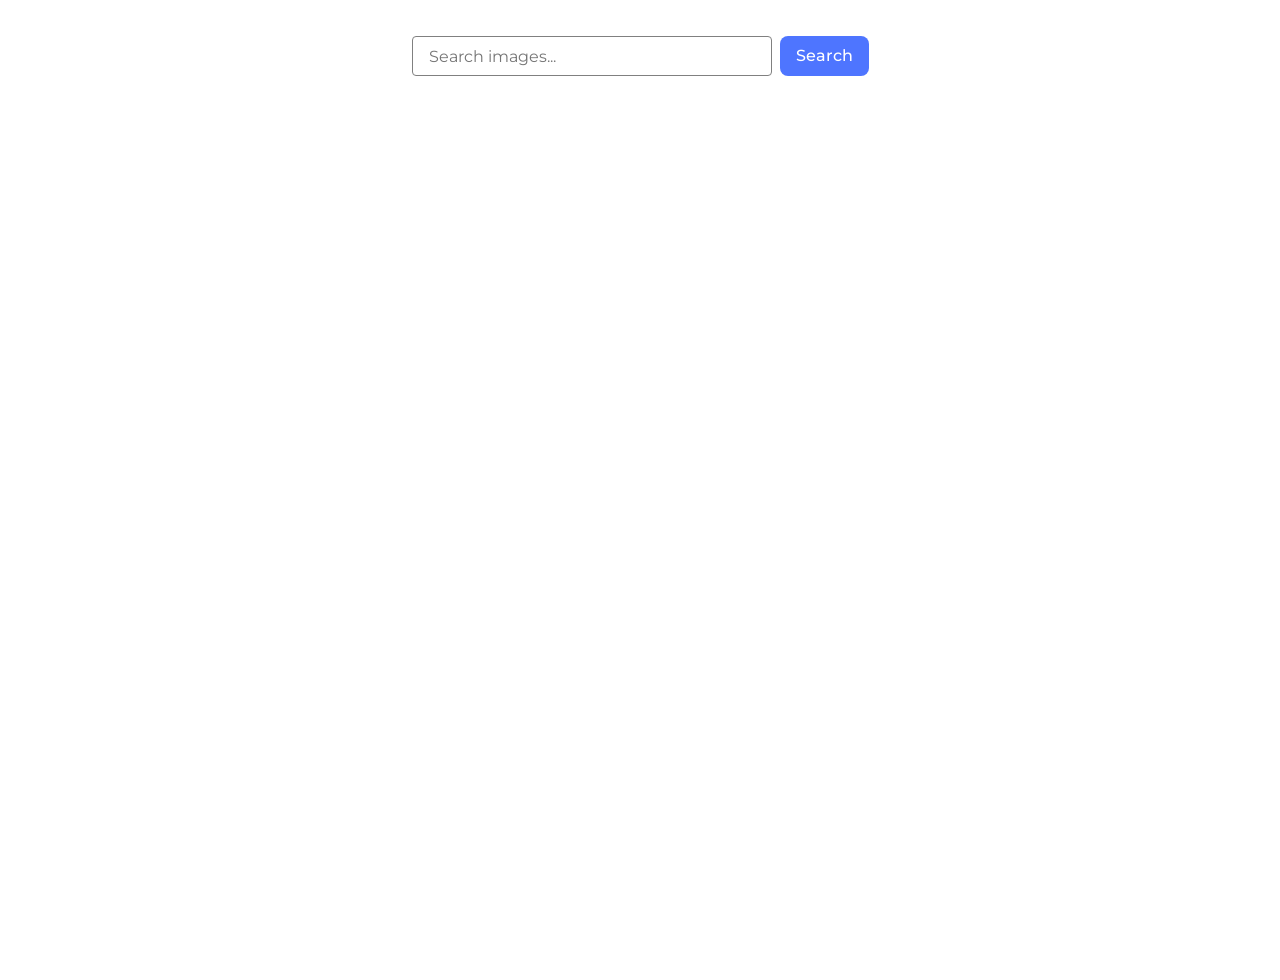
<file: src/index.html>
<!doctype html>
<html lang="en">
  <head>
    <meta charset="UTF-8" />
    <link rel="icon" type="image/svg+xml" href="/favicon.svg" />
    <meta name="viewport" content="width=device-width, initial-scale=1.0" />
    <title>JavaScript HW-12</title>
    <link rel="preconnect" href="https://fonts.googleapis.com" />
    <link rel="preconnect" href="https://fonts.gstatic.com" crossorigin />
    <link
      href="https://fonts.googleapis.com/css2?family=Montserrat:ital,wght@0,100..900;1,100..900&family=Raleway:ital,wght@0,100..900;1,100..900&family=Roboto:ital,wght@0,100..900;1,100..900&display=swap"
      rel="stylesheet"
    />
    <link rel="stylesheet" href="./css/styles.css" />
  </head>
  <body>
    <main>
      <form class="form">
        <label>
          <input
            type="text"
            name="search-text"
            placeholder="Search images..."
            required
          />
        </label>
        <button type="submit">Search</button>
      </form>
      <ul class="gallery"></ul>
      <div class="loader hidden"></div>
      <button class="hidden" type="button">Load more</button>
    </main>
    <script type="module" src="./main.js"></script>
  </body>
</html>
</file>
<file: src/css/styles.css>
/**
  |============================
  | include css partials with
  | default @import url()
  |============================
*/
/* Common styles */
@import url('./reset.css');
@import url('./base.css');

.loader {
  width: 48px;
  height: 48px;
  border-radius: 50%;
  position: relative;
  animation: rotate 1s linear infinite;
  margin: 24px auto;
}
.loader::before {
  content: '';
  box-sizing: border-box;
  position: absolute;
  inset: 0px;
  border-radius: 50%;
  border: 5px solid #9b9b9b;
  animation: prixClipFix 2s linear infinite;
}

@keyframes rotate {
  100% {
    transform: rotate(360deg);
  }
}

@keyframes prixClipFix {
  0% {
    clip-path: polygon(50% 50%, 0 0, 0 0, 0 0, 0 0, 0 0);
  }
  25% {
    clip-path: polygon(50% 50%, 0 0, 100% 0, 100% 0, 100% 0, 100% 0);
  }
  50% {
    clip-path: polygon(50% 50%, 0 0, 100% 0, 100% 100%, 100% 100%, 100% 100%);
  }
  75% {
    clip-path: polygon(50% 50%, 0 0, 100% 0, 100% 100%, 0 100%, 0 100%);
  }
  100% {
    clip-path: polygon(50% 50%, 0 0, 100% 0, 100% 100%, 0 100%, 0 0);
  }
}

.hidden {
  display: none;
}
form {
  display: flex;
  gap: 8px;
  background-color: #fff;
}

label {
  display: flex;
  flex-direction: column;
  gap: 8px;
  font-family: Montserrat;
  font-weight: 400;
  font-size: 16px;
  line-height: 1.5;
  letter-spacing: 0.04em;
  color: #2e2f42;
}

input {
  box-sizing: border-box;
  width: 360px;

  padding: 8px 16px;
  border-radius: 4px;
  border: 1px solid #808080;

  color: #2e2f42;
}
input {
  height: 40px;
}

input:hover {
  border-color: #000;
}

input:focus,
textarea:focus {
  outline: none;
}

button {
  padding: 8px 16px;
  border-radius: 8px;
  background: #4e75ff;
  border: none;
  color: #fff;

  font-weight: 500;

  cursor: pointer;
}

button:hover,
button:focus {
  background: #6c8cff;
}

.gallery {
  display: flex;
  flex-wrap: wrap;
  gap: 24px;
  list-style: none;
  max-width: 1128px;
  margin: 0 auto;
  padding: 0;
}

.gallery-item {
  width: 360px;
  height: 200px;
  border: 1px solid #808080;
  display: flex;
  flex-direction: column;
  box-sizing: border-box;
}

.gallery-item a {
  display: block;
  flex-grow: 1;
  min-height: 0;
  overflow: hidden;
}

.gallery-image {
  display: block;
  width: 100%;
  height: 100%;
  object-fit: cover;
}
.gallery-info {
  display: flex;
  align-items: center;
  justify-content: space-between;
  font-size: 12px;
  padding: 4px 20px;
  margin: 0;
  list-style: none;
  background-color: #fff;
}

.gallery-info li {
  display: flex;
  flex-direction: column;
  align-items: center;
}
</file>
